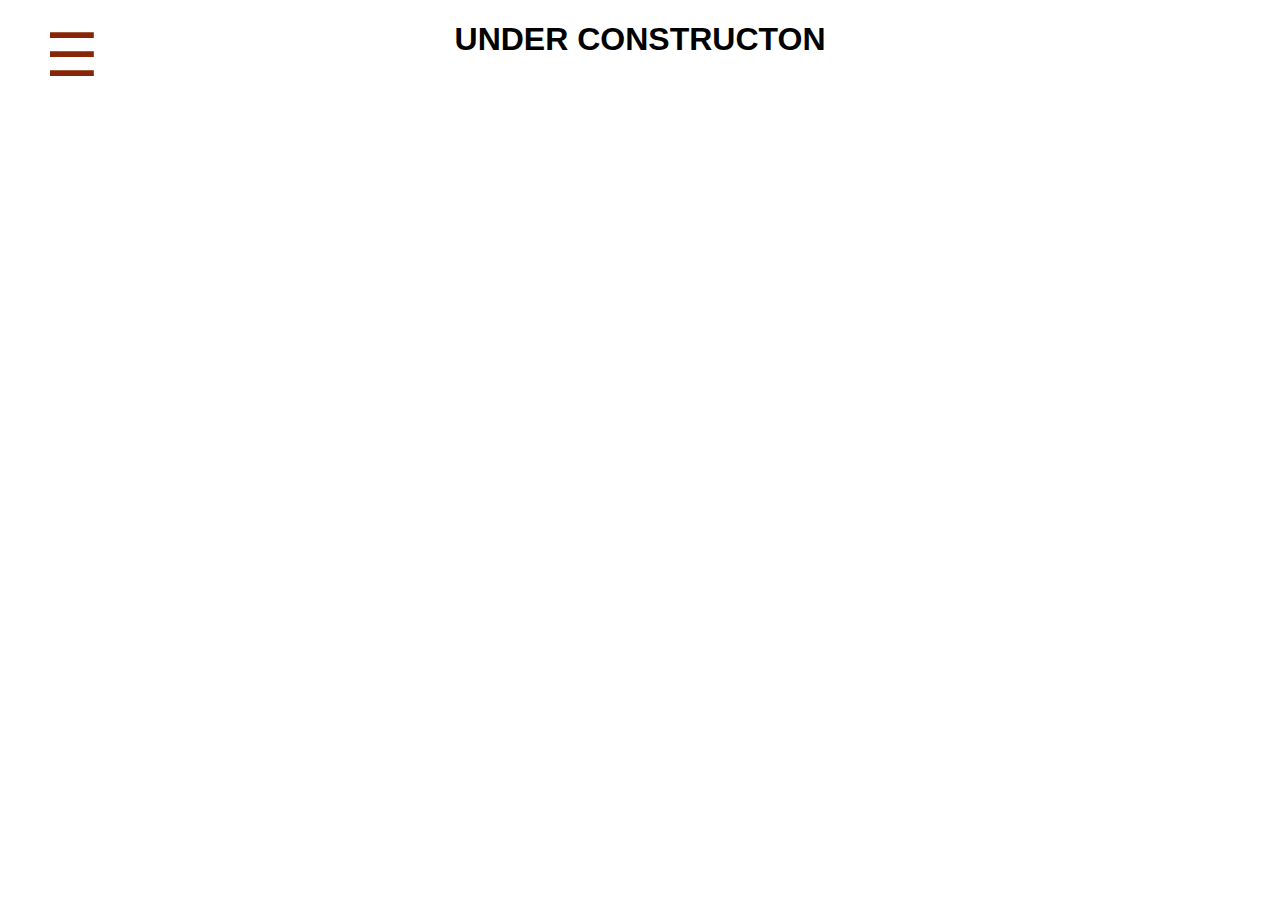
<file: login.html>
<!DOCTYPE html>
<html lang="en">
<head>
    <meta charset="UTF-8">
    <title>Diversify My Future</title>
    <link rel="stylesheet" type="text/css" href="navie.css">
</head>
<body>
<div id="myNav" class="overlay">
    <a href="javascript:void(0)" class="closebtn" onclick="closeNav()">&times;</a>
    <div class="overlay-content">
        <a href="index.html">Home</a>
        <a href = "login.html">Log In</a>
    </div>
</div>
<section>
    <span style="color: #872505; position: absolute;top: 20px;left: 45px;font-size:60px;cursor:pointer" onclick="openNav()" >&#9776;</span>
</section>
<h1 style="text-align:center">UNDER CONSTRUCTON</h1>
<script>
    function openNav() {
        document.getElementById("myNav").style.width = "100%";
    }

    function closeNav() {
        document.getElementById("myNav").style.width = "0%";
    }
</script>
</body>
</html>
</file>
<file: navie.css>
body {
    font-family: 'Lato', sans-serif;
}

.overlay {
    height: 100%;
    width: 0;
    position: fixed;
    z-index: 1;
    top: 0;
    left: 0;
    background-color: rgb(255, 255, 255);
    background-color: rgba(218, 144, 19, .9);
    overflow-x: hidden;
    transition: 0.5s;
}

.overlay-content {
    position: relative;
    top: 25%;
    width: 100%;
    text-align: center;
    margin-top: 30px;
}

.overlay a {
    padding: 8px;
    text-decoration: none;
    font-size: 36px;
    color: #872505;
    display: block;
    transition: 0.3s;
}

.overlay a:hover, .overlay a:focus {
    color: #872505;
}

.overlay .closebtn {
    position: absolute;
    top: 20px;
    left: 45px;
    font-size: 60px;
}

@media screen and (max-height: 450px) {
    .overlay a {font-size: 20px}
    .overlay .closebtn {
        font-size: 40px;
        top: 15px;
        right: 35px;
    }
}
</file>
